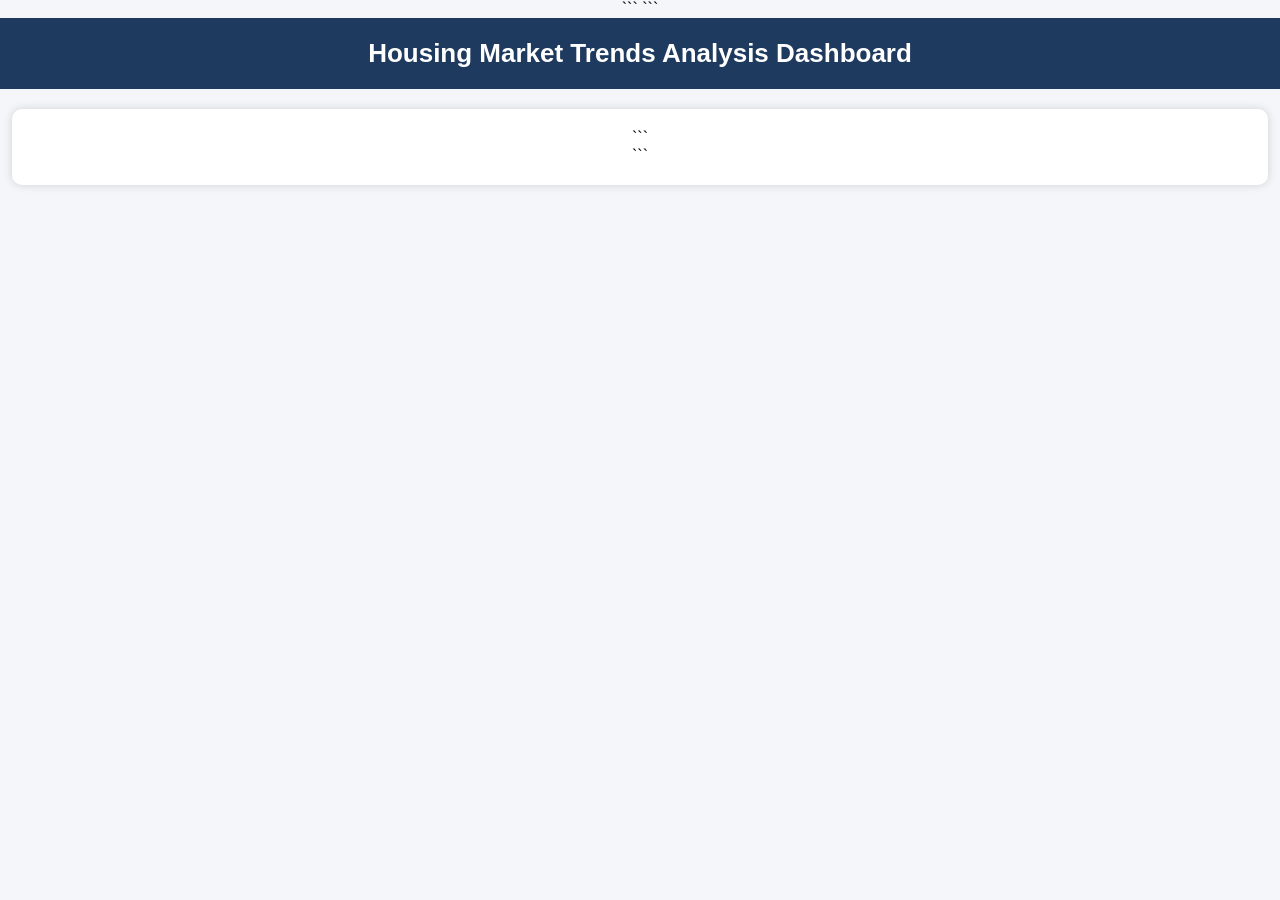
<file: Housing price trends/templates/index.html>
<!DOCTYPE html>

<html lang="en">
<head>
    <meta charset="UTF-8">
    <title>Housing Market Dashboard</title>

```
<style>
    body{
        font-family: Arial, Helvetica, sans-serif;
        background:#f4f6f9;
        margin:0;
        text-align:center;
    }

    header{
        background:#1f3a5f;
        color:white;
        padding:20px;
        font-size:26px;
        font-weight:bold;
    }

    .container{
        width:95%;
        margin:auto;
        margin-top:20px;
        background:white;
        padding:20px;
        border-radius:10px;
        box-shadow:0px 0px 10px rgba(0,0,0,0.15);
    }
</style>
```

</head>

<body>

<header>
    Housing Market Trends Analysis Dashboard
</header>

<div class="container">

```
<!-- TABLEAU EMBED START -->
<div class='tableauPlaceholder' id='viz1771320049288' style='position: relative'>
    <noscript>
        <a href='#'>
            <img alt='Housing Market Trends'
            src='https://public.tableau.com/static/images/sm/smartbridgeprojectstory/HousingMarketTrendsdashboardstory/1_rss.png'
            style='border: none' />
        </a>
    </noscript>

    <object class='tableauViz' style='display:none;'>
        <param name='host_url' value='https://public.tableau.com/' />
        <param name='embed_code_version' value='3' />
        <param name='site_root' value='' />
        <param name='name' value='smartbridgeprojectstory/HousingMarketTrendsdashboardstory' />
        <param name='tabs' value='no' />
        <param name='toolbar' value='yes' />
    </object>
</div>
```

</div>

<script type='text/javascript'>
var divElement = document.getElementById('viz1771320049288');
var vizElement = divElement.getElementsByTagName('object')[0];

vizElement.style.width='100%';
vizElement.style.height='800px';

var scriptElement = document.createElement('script');
scriptElement.src = 'https://public.tableau.com/javascripts/api/viz_v1.js';
vizElement.parentNode.insertBefore(scriptElement, vizElement);
</script>

</body>
</html>
</file>
